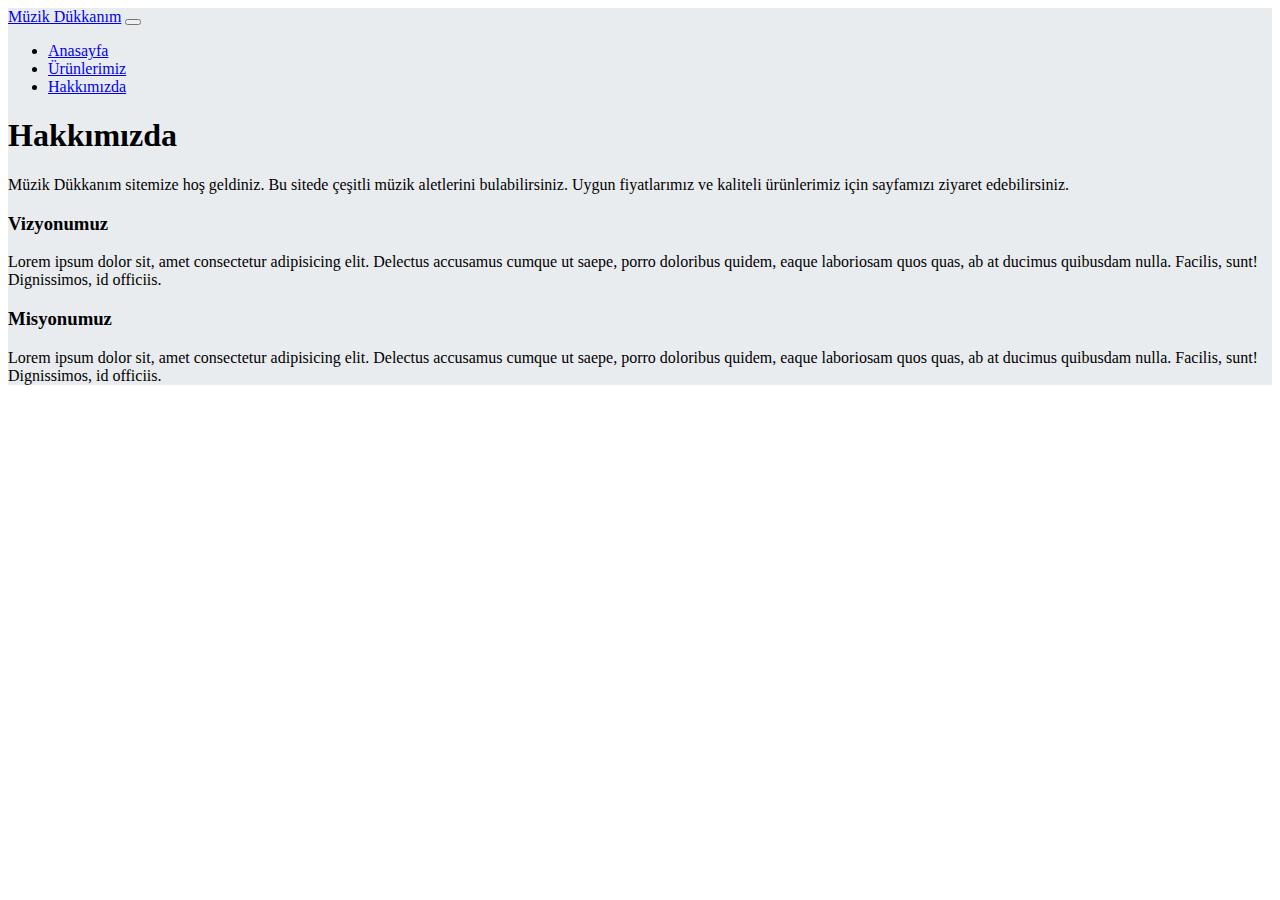
<file: about.html>
<!DOCTYPE html>
<html lang="en">
  <head>
    <meta charset="UTF-8" />
    <meta http-equiv="X-UA-Compatible" content="IE=edge" />
    <meta name="viewport" content="width=device-width, initial-scale=1.0" />
    <title>Document</title>
    <link rel="stylesheet" href="./CSS/style.css" />
    <link rel="stylesheet"
    href="https://cdn.jsdelivr.net/npm/bootstrap@5.1.0/dist/css/bootstrap.min.css"
    integrity="sha384-KyZXEAg3QhqLMpG8r+8fhAXLRk2vvoC2f3B09zVXn8CA5QIVfZOJ3BCsw2P0p/We"
    crossorigin="anonymous"
  </head>
  <body>
    <div class="jumbotron bgmd">
      <!--Navbar Header Start-->
      <nav class="navbar navbar-expand-lg navbar-light bg-light">
        <a class="navbar-brand" href="#">Müzik Dükkanım</a>
        <button
          class="navbar-toggler"
          type="button"
          data-toggle="collapse"
          data-target="#navbarNav"
          aria-controls="navbarNav"
          aria-expanded="false"
          aria-label="Toggle navigation"
        >
          <span class="navbar-toggler-icon"></span>
        </button>
        <div class="collapse navbar-collapse" id="navbarNav">
          <ul class="navbar-nav">
            <li class="nav-item active">
              <a class="nav-link" href="/index.html">Anasayfa </a>
            </li>
            <li class="nav-item">
              <a class="nav-link" href="/product.html">Ürünlerimiz</a>
            </li>
            <li class="nav-item">
              <a class="nav-link" href="/about.html">Hakkımızda</a>
            </li>
          </ul>
        </div>
      </nav>
      <!--Navbar Header End-->
      <!--Content Start-->
      <div class="container">
        <div class="text-center">
          <h1 class="text-danger">Hakkımızda</h1>
          <p>
            Müzik Dükkanım sitemize hoş geldiniz. Bu sitede çeşitli müzik
            aletlerini bulabilirsiniz. Uygun fiyatlarımız ve kaliteli
            ürünlerimiz için sayfamızı ziyaret edebilirsiniz.
          </p>
          <h3>Vizyonumuz</h3>
          <p>
            Lorem ipsum dolor sit, amet consectetur adipisicing elit. Delectus
            accusamus cumque ut saepe, porro doloribus quidem, eaque laboriosam
            quos quas, ab at ducimus quibusdam nulla. Facilis, sunt!
            Dignissimos, id officiis.
          </p>
          <h3>Misyonumuz</h3>
          <p>
            Lorem ipsum dolor sit, amet consectetur adipisicing elit. Delectus
            accusamus cumque ut saepe, porro doloribus quidem, eaque laboriosam
            quos quas, ab at ducimus quibusdam nulla. Facilis, sunt!
            Dignissimos, id officiis.
          </p>
        </div>
      </div>
      <!--Content End-->
    </div>
  </body>
</html>
</file>
<file: CSS/style.css>
.bgmd {
  background-color: #e9ecef;
}
.list-group-item {
  border-style: none !important;
  background-color: #e9ecef !important
  ;
}
</file>
